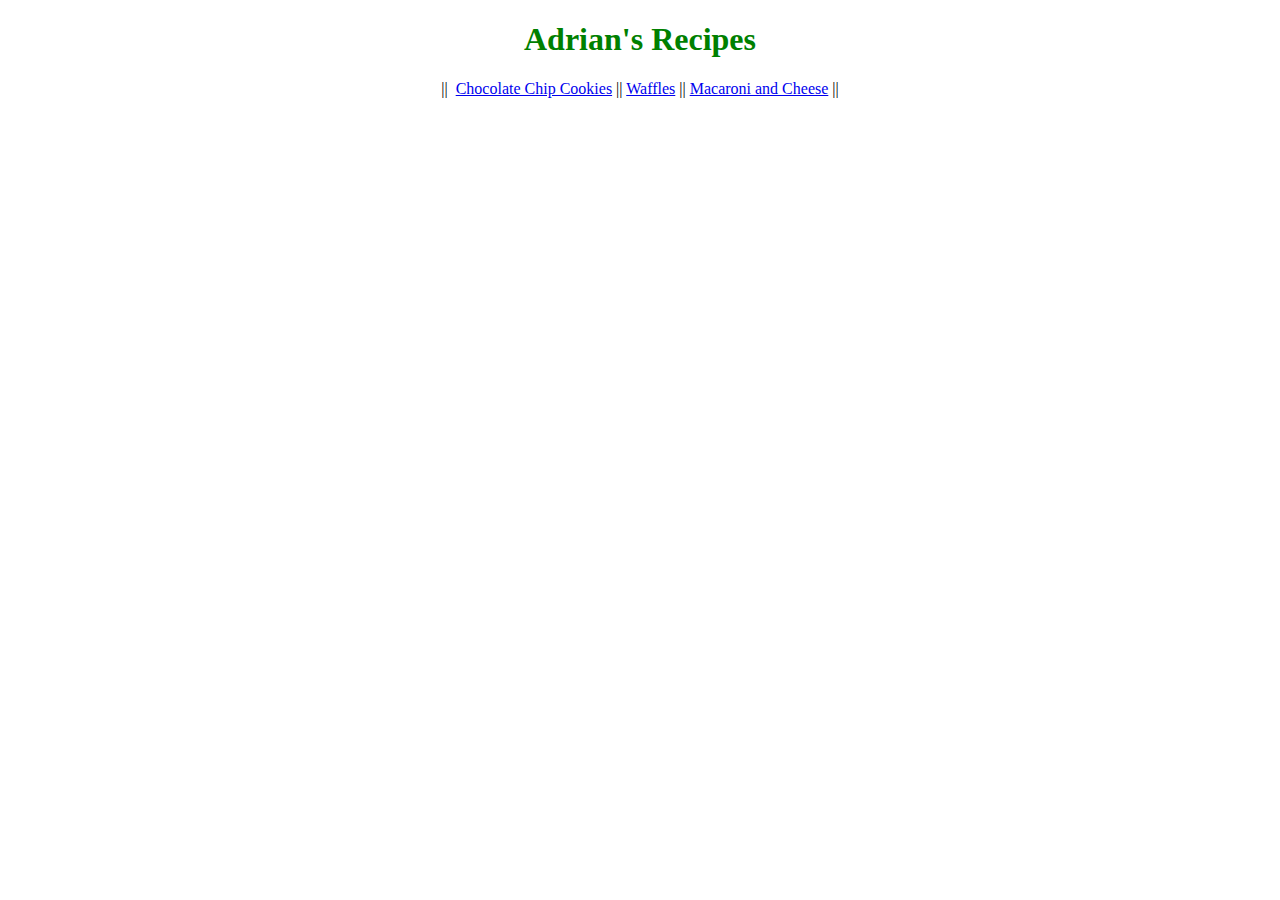
<file: index.html>
<!DOCTYPE html>
<html lang="en">
    <head>
        <meta charset="UTF-8">
        <link rel="stylesheet" href="styles.css">
        <title>Adrian's Recipes</title>
    </head>
    <body>
        <h1 class="website-title">Adrian's Recipes</h1>
        <p class="pages">|| &nbsp;<a href="recipes/chocolate-chip-cookies.html">Chocolate Chip Cookies</a> ||
        <a href="recipes/waffles.html">Waffles</a> ||
        <a href="recipes/mac-n-cheese.html">Macaroni and Cheese</a> ||</p>
    </body>
</html>
</file>
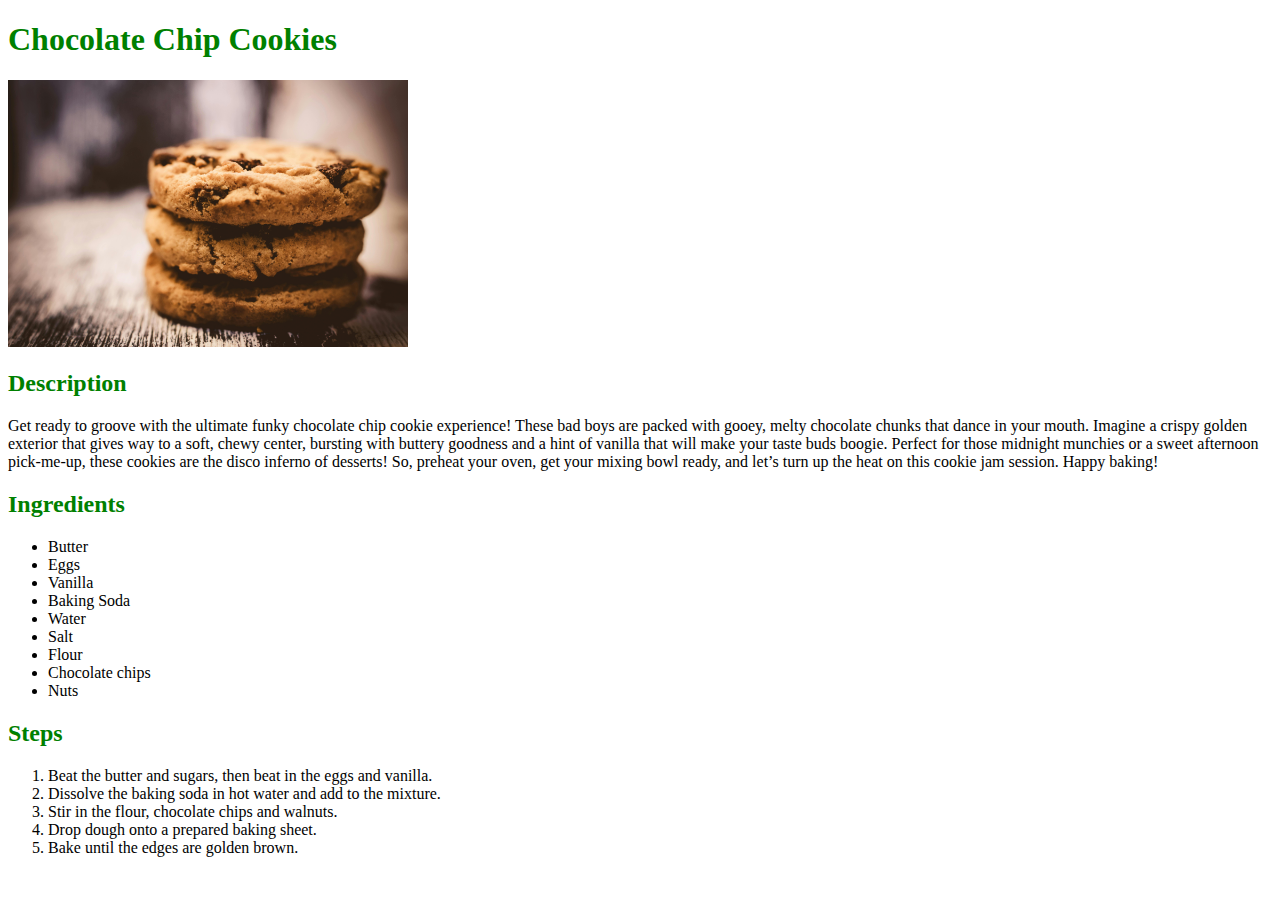
<file: recipes/chocolate-chip-cookies.html>
<!DOCTYPE html>
<html lang="en">
<head>
    <meta charset="UTF-8">
    <link rel="stylesheet" href="../styles.css">
    <meta name="viewport" content="width=device-width, initial-scale=1.0">
    <title>Chocolate Chip Cookies</title>
</head>
<body>
    <h1>Chocolate Chip Cookies</h1>
    <img src="../images/cookies.jpg" alt="Photo of three thick chocolate chip cookies stacked on top of each other" width="400" class="image">
    <h2>Description</h2>
    <p>Get ready to groove with the ultimate funky chocolate chip cookie experience! These bad boys are packed with gooey, melty chocolate chunks that dance in your mouth. Imagine a crispy golden exterior that gives way to a soft, chewy center, bursting with buttery goodness and a hint of vanilla that will make your taste buds boogie. Perfect for those midnight munchies or a sweet afternoon pick-me-up, these cookies are the disco inferno of desserts! So, preheat your oven, get your mixing bowl ready, and let’s turn up the heat on this cookie jam session. Happy baking!</p>
    <h2>Ingredients</h2>
    <ul>
        <li>Butter</li>
        <li>Eggs</li>
        <li>Vanilla</li>
        <li>Baking Soda</li>
        <li>Water</li>
        <li>Salt</li>
        <li>Flour</li>
        <li>Chocolate chips</li>
        <li>Nuts</li>
    </ul>
    <h2>Steps</h2>
    <ol>
        <li>Beat the butter and sugars, then beat in the eggs and vanilla.</li>
        <li>Dissolve the baking soda in hot water and add to the mixture.</li>
        <li>Stir in the flour, chocolate chips and walnuts.</li>
        <li>Drop dough onto a prepared baking sheet.</li>
        <li>Bake until the edges are golden brown.</li>
    </ol>
</body>
</html>
</file>
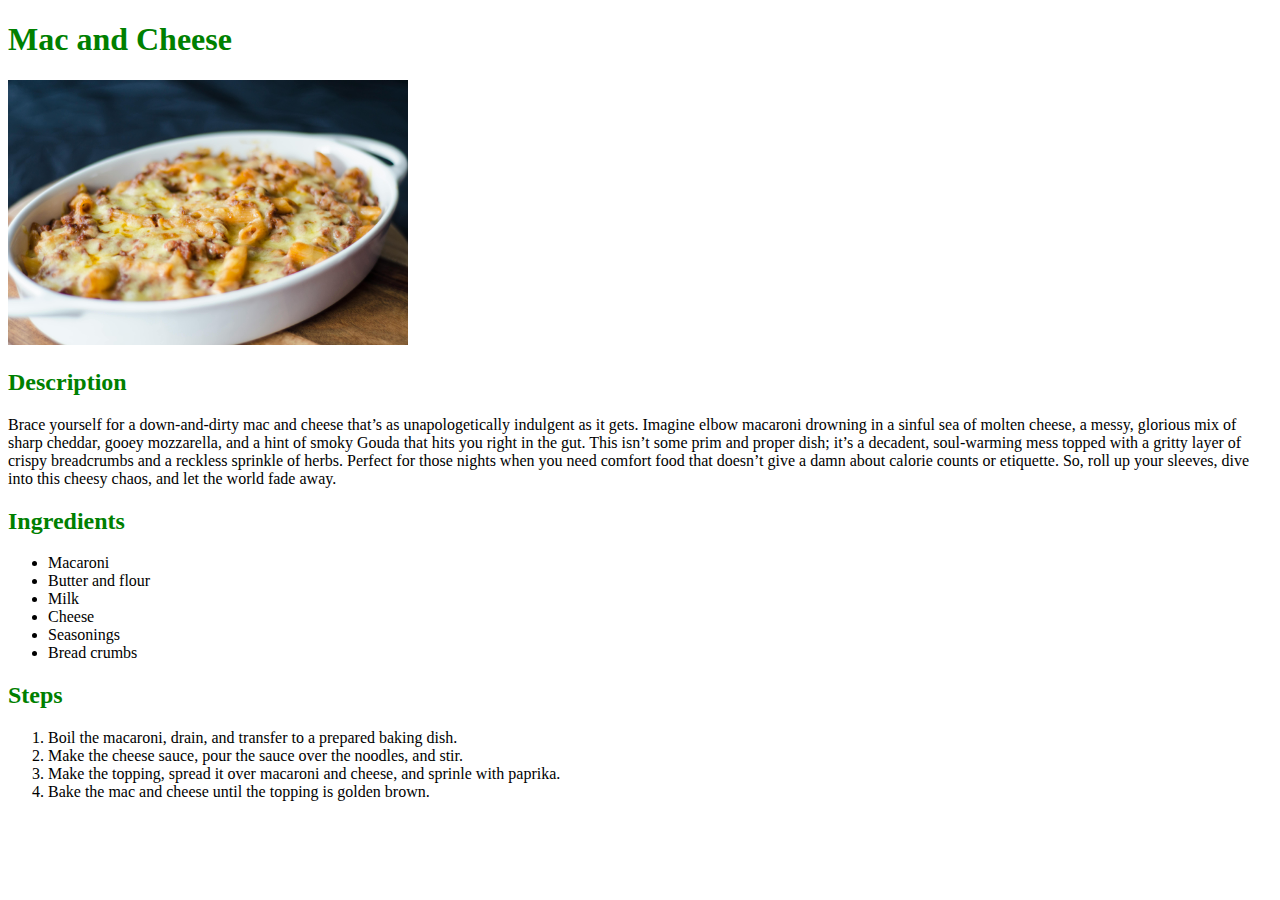
<file: recipes/mac-n-cheese.html>
<!DOCTYPE html>
<html lang="en">
    <head>
        <meta charset="UTF-8">
        <title>Mac and Cheese</title>
        <link rel="stylesheet" href="../styles.css">
    </head>
    <body>
        <h1>Mac and Cheese</h1>
        <img src="../images/macncheese.jpg" alt="Photo of a big oven scale of macaroni with melted cheese on top" width="400">
        <h2>Description</h2>
        <p>Brace yourself for a down-and-dirty mac and cheese that’s as unapologetically indulgent as it gets. Imagine elbow macaroni drowning in a sinful sea of molten cheese, a messy, glorious mix of sharp cheddar, gooey mozzarella, and a hint of smoky Gouda that hits you right in the gut. This isn’t some prim and proper dish; it’s a decadent, soul-warming mess topped with a gritty layer of crispy breadcrumbs and a reckless sprinkle of herbs. Perfect for those nights when you need comfort food that doesn’t give a damn about calorie counts or etiquette. So, roll up your sleeves, dive into this cheesy chaos, and let the world fade away.</p>
        <h2>Ingredients</h2>
        <ul>
            <li>Macaroni</li>
            <li>Butter and flour</li>
            <li>Milk</li>
            <li>Cheese</li>
            <li>Seasonings</li>
            <li>Bread crumbs</li>
        </ul>
        <h2>Steps</h2>
        <ol>
            <li>Boil the macaroni, drain, and transfer to a prepared baking dish.</li>
            <li>Make the cheese sauce, pour the sauce over the noodles, and stir.</li>
            <li>Make the topping, spread it over macaroni and cheese, and sprinle with paprika.</li>
            <li>Bake the mac and cheese until the topping is golden brown.</li>
        </ol>
    </body>
</html>
</file>
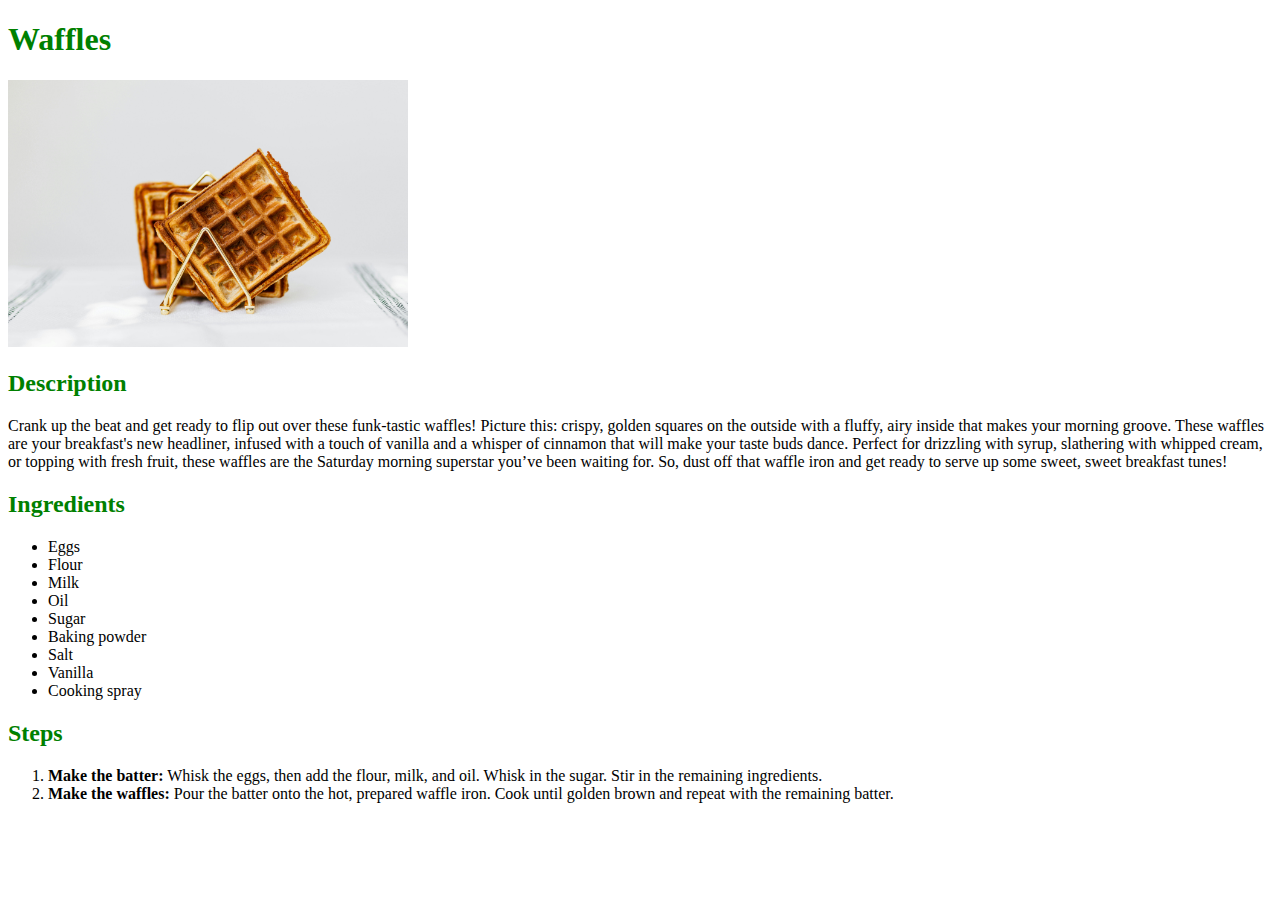
<file: recipes/waffles.html>
<!DOCTYPE html>
<html lang="en">
    <head>
        <meta charset="UTF-8">
        <title>Waffles</title>
        <link rel="stylesheet" href="../styles.css">
    </head>
    <body>
        <h1>Waffles</h1>
        <img src="../images/waffles.jpg" alt="A photo of tasty looking waffles" width="400">
        <h2>Description</h2>
        <p>Crank up the beat and get ready to flip out over these funk-tastic waffles! Picture this: crispy, golden squares on the outside with a fluffy, airy inside that makes your morning groove. These waffles are your breakfast's new headliner, infused with a touch of vanilla and a whisper of cinnamon that will make your taste buds dance. Perfect for drizzling with syrup, slathering with whipped cream, or topping with fresh fruit, these waffles are the Saturday morning superstar you’ve been waiting for. So, dust off that waffle iron and get ready to serve up some sweet, sweet breakfast tunes!</p>
        <h2>Ingredients</h2>
        <ul>
            <li>Eggs</li>
            <li>Flour</li>
            <li>Milk</li>
            <li>Oil</li>
            <li>Sugar</li>
            <li>Baking powder</li>
            <li>Salt</li>
            <li>Vanilla</li>
            <li>Cooking spray</li>
        </ul>
        <h2>Steps</h2>
        <ol>
            <li><strong>Make the batter:</strong> Whisk the eggs, then add the flour, milk, and oil. Whisk in the sugar. Stir in the remaining ingredients.</li>
            <li><strong>Make the waffles: </strong>Pour the batter onto the hot, prepared waffle iron. Cook until golden brown and repeat with the remaining batter. </li>
        </ol>
    </body>
</html>
</file>
<file: styles.css>
.website-title {
    text-align: center;
}

h1, h2 {
    color: green;
    font-family: Georgia, "Times New Roman", serif;
}

.pages {
    text-align: center;
    font-family: Georgia;
}
</file>
